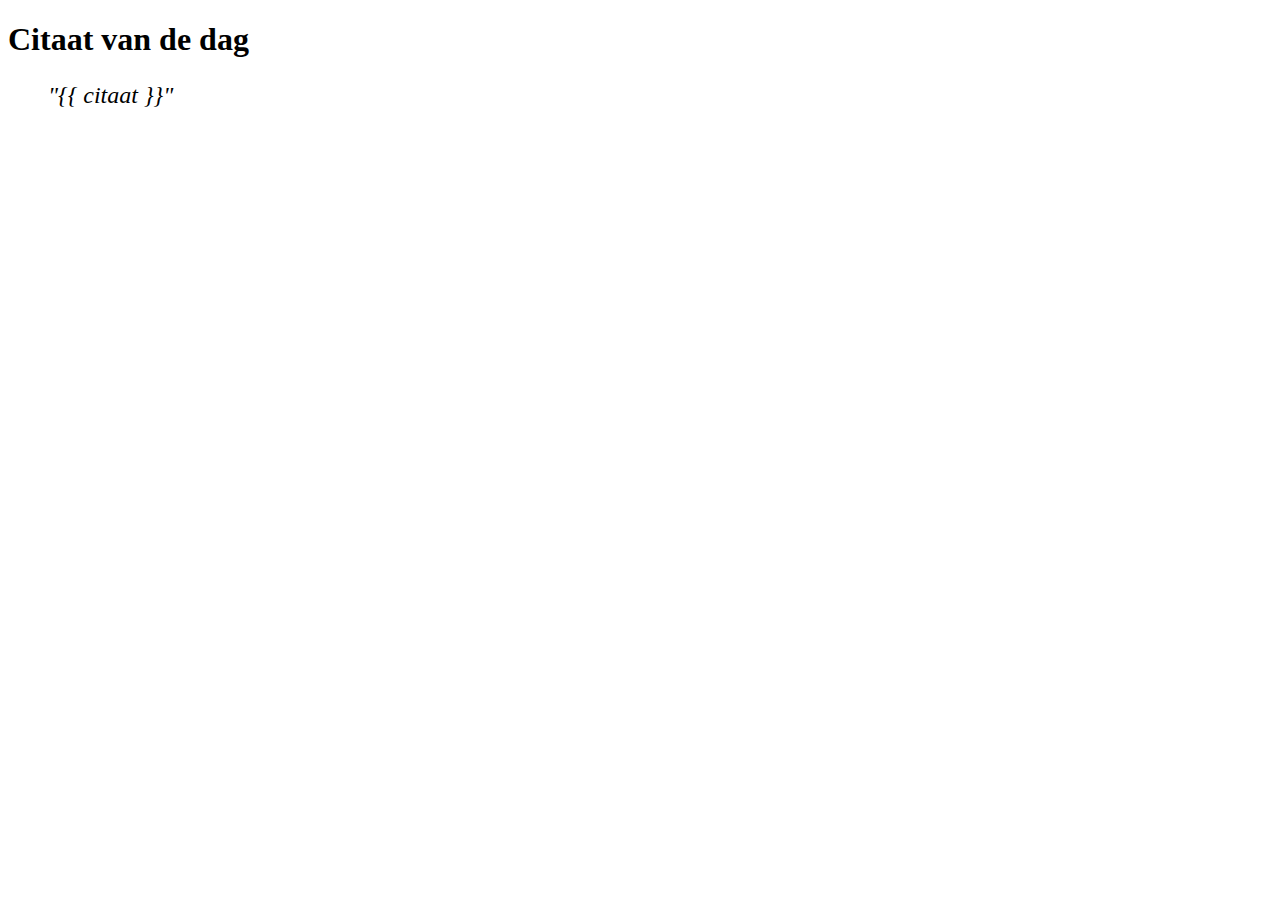
<file: Oefeningen/P1-URL-shortener/Flask_Ninja/templates/index.html>
<!DOCTYPE html>
<html lang="nl">
<head>
    <meta charset="UTF-8">
    <title>Mijn Citaat Pagina</title>
</head>
<body>
    <h1>Citaat van de dag</h1>
    
    <blockquote style="font-style: italic; font-size: 1.5em;">
        "{{ citaat }}"
    </blockquote>

</body>
</html>
</file>
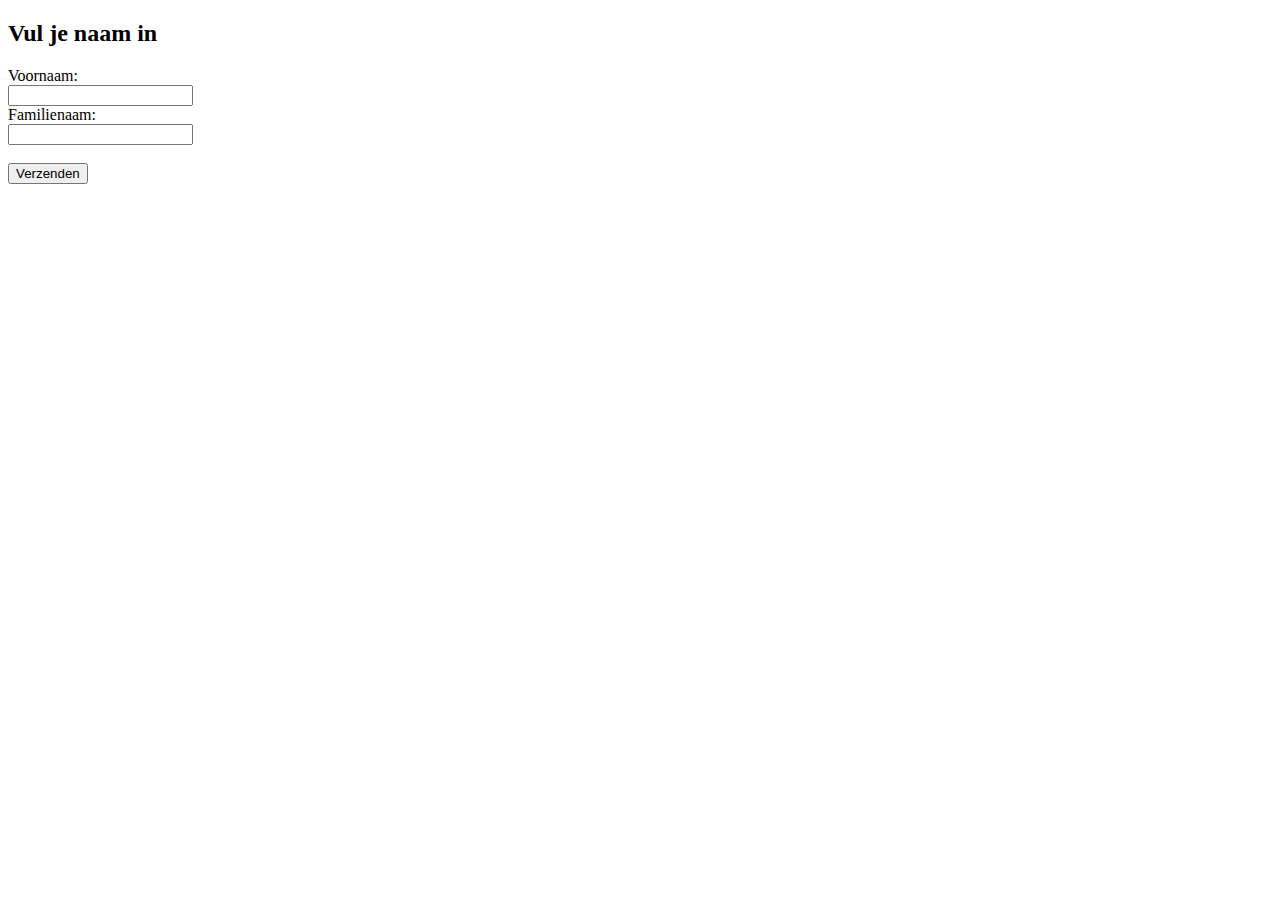
<file: Oefeningen/P1-URL-shortener/Formulieren_Flask/templates/index.html>
<!DOCTYPE html>
<html lang="nl">
<head>
    <meta charset="UTF-8">
    <title>Mijn Citaat Pagina</title>
</head>
<!DOCTYPE html>
<html>
<body>
    <h2>Vul je naam in</h2>
    <form action="/greet" method="GET">
        <label>Voornaam:</label><br>
        <input type="text" name="voornaam"><br>
        
        <label>Familienaam:</label><br>
        <input type="text" name="familienaam"><br><br>
        
        <input type="submit" value="Verzenden">
    </form>
</body>
</html>
</html>
</file>
